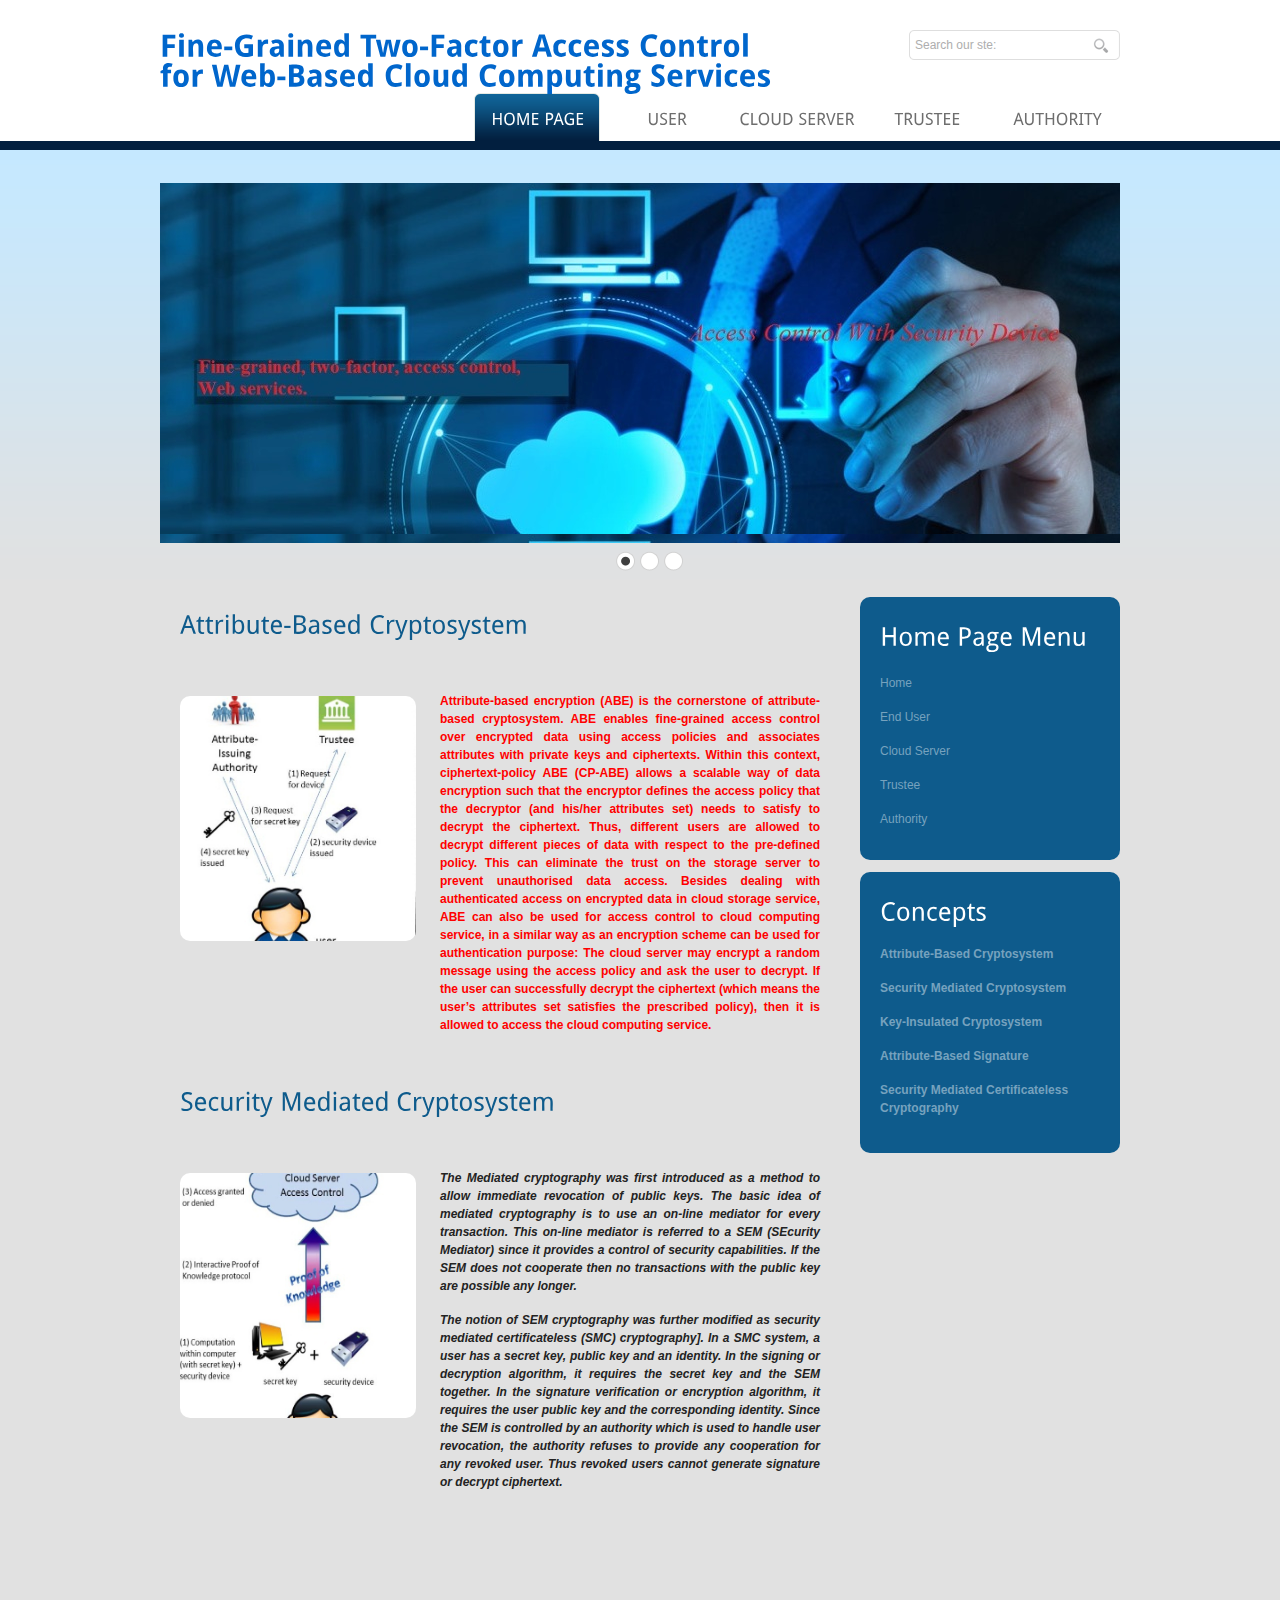
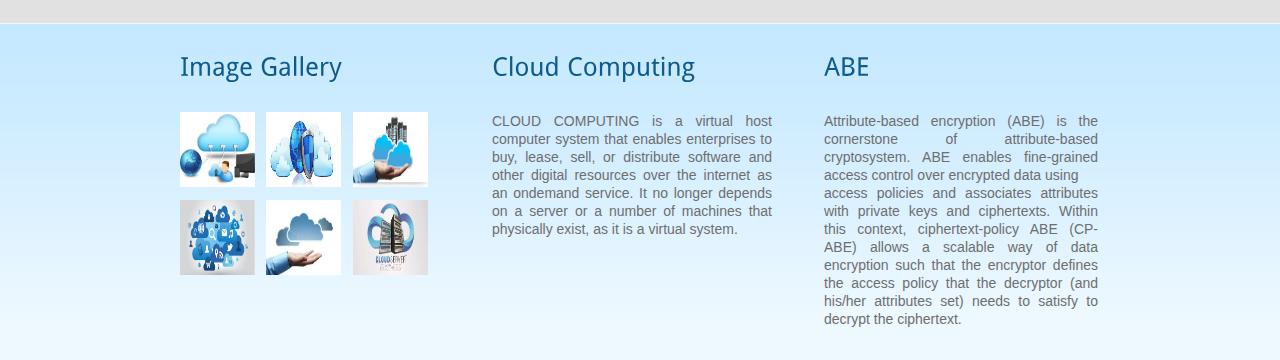
<file: index.html>
<!DOCTYPE html PUBLIC "-//W3C//DTD XHTML 1.0 Transitional//EN" "http://www.w3.org/TR/xhtml1/DTD/xhtml1-transitional.dtd">
<html xmlns="http://www.w3.org/1999/xhtml">
<head>
<title>Fine-Grained Two-Factor Access</title>
<meta http-equiv="Content-Type" content="text/html; charset=utf-8" />
<link href="css/style.css" rel="stylesheet" type="text/css" />
<link rel="stylesheet" type="text/css" href="css/coin-slider.css" />
<script type="text/javascript" src="js/cufon-yui.js"></script>
<script type="text/javascript" src="js/droid_sans_400-droid_sans_700.font.js"></script>
<script type="text/javascript" src="js/jquery-1.4.2.min.js"></script>
<script type="text/javascript" src="js/script.js"></script>
<script type="text/javascript" src="js/coin-slider.min.js"></script>
<style type="text/css">
<!--
.style2 {font-size: 14px}
.style3 {color: #76a2be}
.style4 {color: #76a2be; font-weight: bold; }
.style1 {	font-size: 35px;
	color: #0066CC;
	font-weight: bold;
}
.style5 {
	color: #FF0000;
	font-weight: bold;
}
.style6 {color: #E1E1E1}
.style7 {font-size: 30px; color: #0066CC; font-weight: bold; }
.style9 {color: #00FFFF}
-->
</style>
</head>
<body>
<div class="main">
  <div class="header">
    <div class="header_resize">
      <div class="searchform">
        <form id="formsearch" name="formsearch" method="post" action="#">
          <span>
          <input name="editbox_search" class="editbox_search" id="editbox_search" maxlength="80" value="Search our ste:" type="text" />
          </span>
          <input name="button_search" src="images/search.gif" class="button_search" type="image" />
        </form>
      </div>
      <div class="logo">
        <h1 class="style7">Fine-Grained Two-Factor Access Control </br>for
          Web-Based Cloud Computing Services</h1>
        <p class="style1">&nbsp;</p>
      </div>
      <div class="clr"></div>
      <div class="menu_nav">
        <ul>
          <li class="active"><a href="index.html"><span>Home Page</span></a></li>
          <li><a href="UserLogin.jsp"><span>User</span></a></li>
          <li><a href="CloudLogin.jsp"><span>Cloud Server</span></a></li>
          <li><a href="TrusteeLogin.jsp"><span>Trustee</span></a></li>
          <li><a href="AuthorityLogin.jsp"><span>Authority</span></a></li>
        </ul>
      </div>
      <div class="clr"></div>
      <div class="slider">
        <div id="coin-slider"> <a href="#"><img src="images/slide1.jpg" width="960" height="360" alt="" /></a> 
		<a href="#"><img src="images/slide2.jpg" width="960" height="360" alt="" /></a>
		 <a href="#"><img src="images/slide3.jpg" width="960" height="360" alt="" /></a> </div>
        <div class="clr"></div>
      </div>
      <div class="clr"></div>
    </div>
  </div>
  <div class="content">
    <div class="content_resize">
      <div class="mainbar">
        <div class="article">
          <h2>Attribute-Based Cryptosystem</h2>
          <p class="infopost">&nbsp;</p>
          <div class="clr"></div>
          <div class="img"><img src="images/img1.jpg" width="236" height="245" alt="" class="fl" /></div>
          <div class="post_content">
            <p align="justify"><span class="style5">Attribute-based encryption (ABE) is the 
              cornerstone of attribute-based cryptosystem. ABE enables 
              fine-grained access control over encrypted data using 
              access policies and associates attributes with private 
              keys and ciphertexts. Within this context, ciphertext-policy 
              ABE (CP-ABE) allows a scalable way of data encryption 
              such that the encryptor defines the access policy that the 
              decryptor (and his/her attributes set) needs to satisfy to decrypt 
              the ciphertext. Thus, different users are allowed to decrypt 
              different pieces of data with respect to the pre-defined policy. 
              This can eliminate the trust on the storage server to prevent 
              unauthorised data access. 
              Besides dealing with authenticated access on encrypted 
              data in cloud storage service, ABE can also be used for access control to cloud 
              computing service, in a similar way as an encryption scheme 
              can be used for authentication purpose: The cloud server may 
              encrypt a random message using the access policy and ask 
              the user to decrypt. If the user can successfully decrypt the 
              ciphertext (which means the user’s attributes set satisfies the 
              prescribed policy), then it is allowed to access the cloud 
              computing service.</span><br />
            </p>
          </div>
          <div class="clr"></div>
        </div>
        <div class="article">
          <h2 class="style6">Security Mediated Cryptosystem</h2>
          <p class="infopost">&nbsp;</p>
          <div class="clr"></div>
          <div class="img"><img src="images/img2.jpg" width="236" height="245" alt="" class="fl" /></div>
          <div class="post_content style9">
            <p align="justify"><em><strong>The  Mediated cryptography 
              was first introduced  as a method to allow immediate 
              revocation of public keys. The basic idea of mediated cryptography 
              is to use an on-line mediator for every transaction. 
              This on-line mediator is referred to a SEM (SEcurity Mediator) 
              since it provides a control of security capabilities. If the SEM 
              does not cooperate then no transactions with the public key 
            are possible any longer. </strong></em></p>
            <p align="justify"><em><strong>The notion of SEM cryptography was further modified  
              as security mediated certificateless (SMC) cryptography]. In a SMC system, a user has a secret key, public 
              key and an identity. In the signing or decryption algorithm, 
              it requires the secret key and the SEM together. In the 
              signature verification or encryption algorithm, it requires the 
              user public key and the corresponding identity. Since the SEM 
              is controlled by an authority which is used to handle user 
              revocation, the authority refuses to provide any cooperation 
              for any revoked user. Thus revoked users cannot generate 
              signature or decrypt ciphertext. </strong></em></p>
          </div>
          <div class="clr"></div>
        </div>
        <p class="pages">&nbsp;</p>
      </div>
      <div class="sidebar">
        <div class="gadget">
          <h2 class="star"><span>Home Page Menu </span></h2>
          <div class="clr"></div>
          <ul class="sb_menu">
            <li><a href="index.html">Home</a></li>
            <li><a href="UserLogin.jsp">End User</a></li>
            <li><a href="CloudLogin.jsp">Cloud Server</a></li>
            <li><a href="TrusteeLogin.jsp">Trustee</a></li>
            <li><a href="AuthorityLogin.jsp">Authority</a></li>
          </ul>
        </div>
        <div class="gadget">
          <h2 class="star">Concepts</h2>
          <div class="clr"></div>
          <ul class="ex_menu">
            <li class="style3"><strong>Attribute-Based Cryptosystem</strong></li>
            <li class="style3"></li>
            <li class="style3"><strong>Security Mediated Cryptosystem</strong></li>
            <li class="style3"></li>
            <li class="style4">Key-Insulated Cryptosystem</a></li>
            <li class="style4"></li>
            <li><span class="style3"><strong>Attribute-Based Signature</strong></span></li>
            <li></li>
            <li><strong>Security Mediated Certificateless Cryptography</strong></li>
            <li></li>
          </ul>
        </div>
      </div>
      <div class="clr"></div>
    </div>
  </div>
  <div class="fbg">
    <div class="fbg_resize">
      <div class="col c1">
        <h2><span>Image</span> Gallery</h2>
        <a href="#"><img src="images/gal1.jpg" width="75" height="75" alt="" class="gal" /></a> <a href="#"><img src="images/gal2.jpg" width="75" height="75" alt="" class="gal" /></a> <a href="#"><img src="images/gal3.jpg" width="75" height="75" alt="" class="gal" /></a> <a href="#"><img src="images/gal4.jpg" width="75" height="75" alt="" class="gal" /></a> <a href="#"><img src="images/gal5.jpg" width="75" height="75" alt="" class="gal" /></a> <a href="#"><img src="images/gal6.jpg" width="75" height="75" alt="" class="gal" /></a> </div>
      <div class="col c2">
        <h2>Cloud Computing</h2>
        <p align="justify" class="style2">CLOUD COMPUTING is a virtual host computer system 
          that enables enterprises to buy, lease, sell, or distribute 
          software and other digital resources over the internet as an ondemand 
          service. It no longer depends on a server or a number 
          of machines that physically exist, as it is a virtual system. </p>
      </div>
      <div class="col c3">
        <h2>ABE</h2>
        <p align="justify"><span class="style2">Attribute-based encryption (ABE) is the 
          cornerstone of attribute-based cryptosystem. ABE enables 
          fine-grained access control over encrypted data using<br />
          access policies and associates attributes with private 
          keys and ciphertexts. Within this context, ciphertext-policy 
          ABE (CP-ABE) allows a scalable way of data encryption 
          such that the encryptor defines the access policy that the 
          decryptor (and his/her attributes set) needs to satisfy to decrypt 
          the ciphertext.</span></p>
      </div>
      <div class="clr"></div>
    </div>
  </div>
  <div class="footer">
    <div class="footer_resize">
      <div style="clear:both;"></div>
    </div>
  </div>
</div>
<div align=center></div>
</body>
</html>
</file>
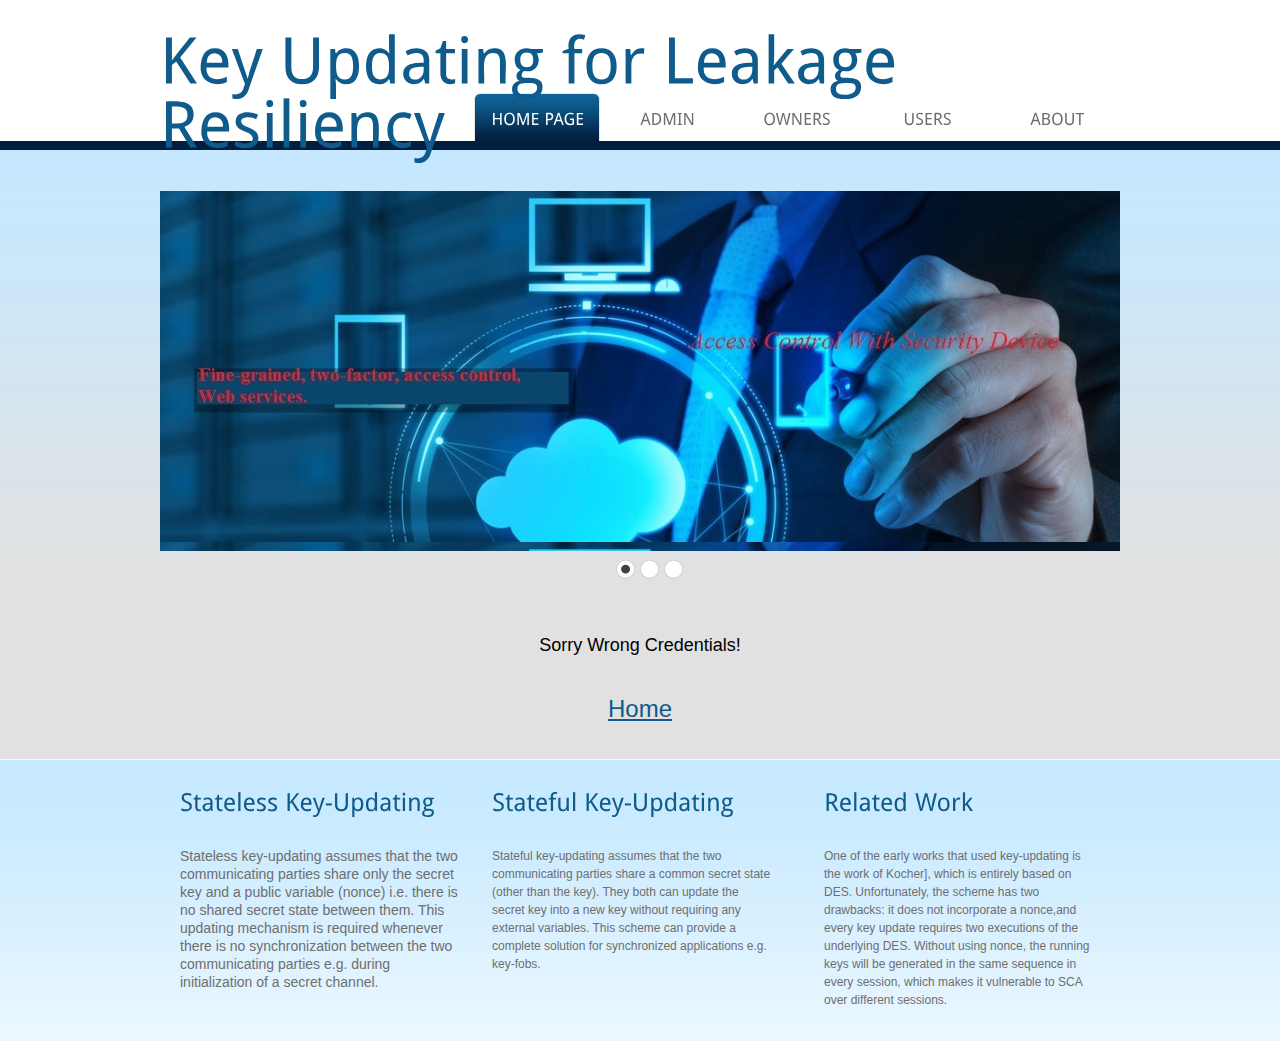
<file: wronglogin.html>
<!DOCTYPE html PUBLIC "-//W3C//DTD XHTML 1.0 Transitional//EN" "http://www.w3.org/TR/xhtml1/DTD/xhtml1-transitional.dtd">
<html xmlns="http://www.w3.org/1999/xhtml">
<head>
<title>User Home</title>
<meta http-equiv="Content-Type" content="text/html; charset=utf-8" />
<link href="css/style.css" rel="stylesheet" type="text/css" />
<link rel="stylesheet" type="text/css" href="css/coin-slider.css" />
<script type="text/javascript" src="js/cufon-yui.js"></script>
<script type="text/javascript" src="js/droid_sans_400-droid_sans_700.font.js"></script>
<script type="text/javascript" src="js/jquery-1.4.2.min.js"></script>
<script type="text/javascript" src="js/script.js"></script>
<script type="text/javascript" src="js/coin-slider.min.js"></script>
<style type="text/css">
<!--
.style1 {font-size: 18}
.style2 {font-size: 24px; }
.style3 {font-size: 14px}
.style4 {
	color: #333333;
	font-size: 18px;
}
.style5 {font-size: 18px}
.style6 {font-size: 24}
.style7 {font-size: 18px; color: #000000; }
-->
</style>
</head>
<body>
<div class="main">
  <div class="header">
    <div class="header_resize">
      <div class="searchform">      </div>
      <div class="logo">
        <h1><a href="index.html">Key Updating for Leakage Resiliency</a></h1>
      </div>
      <div class="clr"></div>
      <div class="menu_nav">
        <ul>
          <li class="active"><a href="index.html"><span>Home Page</span></a></li>
          <li><a href="admin.html"><span>Admin</span></a></li>
          <li><a href="dataowner.html"><span>Owners</span></a></li>
          <li><a href="user.html"><span>Users</span></a></li>
          <li><a href="about.html"><span>About</span></a></li>
        </ul>
      </div>
      <div class="clr"></div>
      <div class="slider">
        <div id="coin-slider"> 
          <p><a href="#"><img src="images/slide1.jpg" width="960" height="360" alt="" /></a></p>
          <p> <a href="#"><img src="images/slide2.jpg" width="960" height="360" alt="" /></a> <a href="#"><img src="images/slide3.jpg" width="960" height="360" alt="" /></a> </p>
        </div>
        <div class="clr"></div>
      </div>
      <div class="clr"></div>
    </div>
  </div>
  <div class="content">
    <div class="content_resize">
      <div class="clr">
        
		<p>&nbsp;</p>
      	<p>&nbsp;</p>
      	
      	
      	
		<p align="center" class="style7">Sorry Wrong Credentials!<p>
		<p>&nbsp;</p>
      	<p>&nbsp;</p>
      	<p align="center" class="style7"><span class="style2"><span class="style6"><a href="index.html">Home</a></span></span></p>
      	<p align="center" class="style7">&nbsp;</p>
      	
		<% 
	}
	%>
      </div>
    </div>
  </div>
  <div class="fbg">
    <div class="fbg_resize">
      <div class="col c1">
        <h2 class="style2">Stateless Key-Updating</h2>
        <span class="style3">Stateless key-updating assumes that the two communicating parties share only the secret key and a public variable (nonce)
i.e. there is no shared secret state between them. This updating mechanism is required whenever there is no synchronization between the two communicating parties e.g. during initialization of a secret channel. </span></div>
      <div class="col c2 style1">
        <h2 class="style2">Stateful Key-Updating</h2>
        <p>Stateful key-updating assumes that the two communicating parties share a common secret state (other than the key). They
          both can update the secret key into a new key without requiring
          any external variables. This scheme can provide a complete
        solution for synchronized applications e.g. key-fobs.</p>
      </div>
      <div class="col c3 style1">
        <h2 class="style2">Related Work</h2>
        <p>One of the early works that used key-updating is the work of
          Kocher], which is entirely based on DES. Unfortunately,
        the scheme has two drawbacks: it does not incorporate a nonce,and every key update requires two executions of the underlying
        DES. Without using nonce, the running keys will be
        generated in the same sequence in every session, which makes
        it vulnerable to SCA over different sessions.</p>
      </div>
      <div class="clr style1"></div>
    </div>
  </div>
  <div class="footer style1"></div>
</div>
</body>
</html>
</file>
<file: css/style.css>
@charset "utf-8";
body {
	margin:0;
	padding:0;
	width:100%;
	color:#666666;
	font:normal 12px/1.5em "Liberation sans", Arial, Helvetica, sans-serif;
}
html, .main {
	padding:0;
	margin:0;
}
.main {
	background:#e1e1e1 url(../images/main_bg.gif) repeat-x left top;
}
.clr {
	clear:both;
	padding:0;
	margin:0;
	width:100%;
	font-size:0;
	line-height:0;
}
h2 {
	margin:8px 0;
	padding:8px 0;
	font-size:25px;
	font-weight:normal;
	color:#3f3f3f;
}
p {
	margin:8px 0;
	padding:0 0 8px 0;
}
a {
	color:#0e5b8c;
	text-decoration:underline;
}
.header, .content, .menu_nav, .fbg, .footer, form, ol, ol li, ul, .content .mainbar, .content .sidebar {
	margin:0;
	padding:0;
}
.header {
}
.header_resize {
	margin:0 auto;
	padding:0;
	width:960px;
}
.logo {
	padding:0;
	float:left;
	width:auto;
	height:93px;
}
h1 {
	margin:0;
	padding:32px 0 0;
	font-size:64px;
	font-weight:normal;
	line-height:1.2em;
	text-transform:none;
}
h1 a, h1 a:hover {
	color:#0e5b8c;
	text-decoration:none;
}
h1 span {
	color:#b7b7b7;
}
h1 small {
	font-size:20px;
	line-height:1.2em;
	letter-spacing:normal;
	text-transform:none;
	color:#b7b7b7;
}
.slider {
	padding:0;
}
.rss {
	padding:18px 20px 0 0;
	float:right;
	width:auto;
}
.rss p {
	margin:0;
	padding:0;
	float:right;
	width:auto;
	color:#fff;
	font-size:13px;
	line-height:1.5em;
	font-weight:bold;
}
.rss a {
	color:#fff;
	text-decoration:none;
}
.rss a:hover {
	text-decoration:underline;
}
.rss img {
	margin:-3px 0 -3px 6px;
	border:none;
}
.menu_nav {
	margin:0 auto;
	padding:0 0 40px;
	height:50px;
	float:right;
}
.menu_nav ul {
	list-style:none;
	padding:0;
	height:50px;
	float:left;
}
.menu_nav ul li {
	margin:0;
	padding:0 0 0 4px;
	float:left;
}
.menu_nav ul li a {
	display:block;
	margin:0;
	padding:18px 0 0;
	width:126px;
	height:30px;
	font-size:16px;
	line-height:20px;
	font-weight:normal;
	color:#6e6e6e;
	text-decoration:none;
	text-align:center;
	text-transform:uppercase;
}
.menu_nav ul li.active a, .menu_nav ul li a:hover {
	text-decoration:none;
	color:#fff;
	font-weight:normal;
	background:url(../images/menu_a.gif) no-repeat center top;
}
.content {
	padding:0;
}
.content_resize {
	margin:0 auto;
	padding:18px 0;
	width:960px;
}
.content .mainbar {
	margin:0;
	padding:0;
	float:left;
	width:680px;
}
.content .mainbar h2 {
	margin-bottom:0;
	padding-bottom:0;
	font-size:25px;
	line-height:1.2em;
	color:#0e5b8c;
}
.content .mainbar div.img {
	padding:12px 0 0;
	float:left;
}
.content .mainbar img {
}
.content .mainbar img.fl {
	margin:0;
	padding:0;
	background:#fff;
	border:none;
}
.content .mainbar .article {
	margin:0 0 32px;
	padding:0 20px;
}
.content .mainbar .post_content {
	float:right;
	width:380px;
}
.content .mainbar .post_content strong {
	color:#232323;
}
.content .sidebar {
	padding:0;
	float:right;
	width:260px;
}
.content .sidebar .gadget {
	margin:0 0 12px;
	padding:12px 20px 24px;
	background:#0e5b8c;
}
.content .sidebar h2 {
	color:#fff;
}
ul.sb_menu, ul.ex_menu {
	margin:0;
	padding:0;
	list-style:none;
	color:#76a2be;
}
ul.sb_menu li, ul.ex_menu li {
	margin:0;
}
ul.sb_menu li {
	padding:8px 0;
	width:220px;
}
ul.ex_menu li {
	padding:4px 0;
}
ul.sb_menu li a {
	color:#76a2be;
	text-decoration:none;
	margin-left:-16px;
	padding:4px 8px 4px 16px;
}
ul.ex_menu li a {
	font-weight:bold;
	color:#c5e8ff;
	text-decoration:none;
}
ul.sb_menu li a:hover, ul.ex_menu li a:hover {
	color:#c8f0ff;
	font-weight:bold;
	text-decoration:underline;
}
p.spec {
	padding:0 0 16px;
}
p.infopost {
	margin-bottom:8px;
	padding:6px 0;
	color:#b2b2b2;
}
p.infopost a {
	padding:0 2px;
	color:#6e6e6e;
	text-decoration:underline;
}
p.infopost a.com {
	padding-left:4px;
	font-weight:bold;
	text-decoration:none;
	color:#0e5b8c;
}
p.infopost a.com:hover {
	text-decoration:underline;
}
p.infopost a.com span {
	padding-left:4px;
	font-weight:bold;
	color:#0e5b8c;
}
.content .mainbar .post_content a.rm {
	float:right;
	margin:0 0 16px;
	padding:15px 0 0;
	width:112px;
	height:31px;
	font-size:14px;
	line-height:18px;
	font-weight:bold;
	text-transform:none;
	color:#0e5b8c;
	text-decoration:none;
	text-align:center;
	background:url(../images/readmore.gif) repeat-x left top;
}
.content p.pages {
	margin:0 20px;
	padding:24px 0;
	font-size:11px;
	color:#929292;
	text-align:left;
	background:repeat-x left top;
}
.content p.pages span, .content p.pages a {
	padding:8px 12px;
	text-decoration:none;
}
.content p.pages span, .content p.pages a:hover {
	color:#232323;
	background:#fff;
}
.content p.pages a {
	color:#929292;
}
.content p.pages small {
	font-size:12px;
	float:right;
}
.content .mainbar .comment {
	margin:0;
	padding:16px 0 0 0;
}
.content .mainbar .comment img.userpic {
	border:1px solid #dedede;
	margin:10px 16px 0 0;
	padding:0;
	float:left;
}
.fbg {
	background:#edf8ff url(../images/fbg_bg.gif) repeat-x left top;
}
.fbg_resize {
	margin:0 auto;
	width:920px;
	padding:16px 20px;
	color:#6e6e6e;
}
.fbg h2 {
	color:#0e5b8c;
	padding-bottom:24px;
}
.fbg img.gal {
	margin:0 8px 8px 0;
	padding:0;
	border:none;
}
.fbg .col {
	margin:0;
	float:left;
}
.fbg .c1 {
	padding:0 16px 0 0;
	width:280px;
}
.fbg .c2 {
	padding:0 36px 0 16px;
	width:280px;
}
.fbg .c3 {
	padding:0 0 0 16px;
	width:274px;
}
.fbg .fbg_ul {
	margin:0;
	padding:0;
	list-style:none;
}
.fbg .fbg_ul li {
	margin:0;
	padding:0;
	list-style:none;
}
.fbg .fbg_ul li a {
	display:block;
	margin:0;
	padding:2px 0 2px 12px;
	color:#6e6e6e;
	text-decoration:none;
	background:url(../images/li.gif) no-repeat left center;
}
.fbg .fbg_ul li a:hover {
	color:#0e5b8c;
	text-decoration:underline;
}
.fbg p.contact_info {
	line-height:1.8em;
}
.fbg p.contact_info a {
	color:#0e5b8c;
	text-decoration:underline;
}
.fbg p.contact_info span {
	display:block;
	float:left;
	width:74px;
	font-weight:bold;
	color:#232323;
}
ol {
	list-style:none;
}
ol li {
	display:block;
	clear:both;
}
ol li label {
	display:block;
	margin:0;
	padding:16px 0 0 0;
}
ol li input.text {
	width:480px;
	border:1px solid #c0c0c0;
	margin:0;
	padding:5px 2px;
	height:16px;
	background-color:#fff;
}
ol li textarea {
	width:480px;
	border:1px solid #c0c0c0;
	margin:0;
	padding:2px;
	background-color:#fff;
}
ol li .send {
	margin:16px 0 0 0;
}
.searchform {
	padding:0;
	float:right;
}
#formsearch {
	margin:0;
	padding:30px 0 0;
	width:auto;
	height:30px;
}
#formsearch span {
	display:block;
	margin:0;
	padding:0;
	float:left;
	background:url(../images/search_bg.gif) no-repeat left top;
}
#formsearch input.editbox_search {
	margin:0;
	padding:8px 6px;
	float:left;
	width:170px;
	font-size:12px;
	line-height:14px;
	color:#aeaeae;
	background:none;
	outline:none;
	border:none;
}
#formsearch input.button_search {
	margin:0;
	padding:0;
	border:none;
	float:left;
}
.footer {
	background:#f6fcff url(../images/footer_bg.gif) repeat-x left top;
}
.footer_resize {
	margin:0 auto;
	padding:0 20px;
	width:920px;
	line-height:1.5em;
	color:#6b6b6b;
}
.footer_resize p {
	margin:24px 0;
	padding:0;
	line-height:normal;
	white-space:nowrap;
	text-indent:inherit;
}
.footer_resize a {
	color:#0e5b8c;
	font-weight:normal;
	margin:0;
	padding:0;
	border:none;
	text-decoration:underline;
	background-color:transparent;
}
.footer_resize a:hover {
	color:#0e5b8c;
	background-color:transparent;
	text-decoration:none;
}
.footer_resize .lf {
	float:left;
}
.footer_resize .rf {
	float:right;
}
a {
	outline:none;
}
</file>
<file: css/coin-slider.css>
.coin-slider {
	padding:0;
	overflow:hidden;
	zoom:1;
	position:relative;
	float:right;
}
.coin-slider a {
	text-decoration:none;
	outline:none;
	border:none;
}
.cs-buttons {
	margin:8px 0;
	padding:0;
	font-size:0;
	float:left;
}
.cs-buttons a {
	margin:0 2px;
	width:20px;
	height:20px;
	float:left;
	color:#fff;
	text-indent:-10000px;
	background:url(../images/slide_p.png) no-repeat center center;
}
.cs-buttons a.cs-active {
	color:#fff;
	background-image:url(../images/slide_a.png);
}
/* text in slider */
.cs-title {
	padding:16px 60px 16px 24px;
	width:876px;
	color:#fff;
	font-size:15px;
	line-height:1.5em;
	background:url(../images/overlay.png) repeat left top;
}
.cs-title big {
	font-size:20px;
}
/* buttons Next and Prew */
.cs-prev, .cs-next {
	background:url(../images/overlay.png) repeat left top;
	color:#fff;
	padding:0 10px;
}
</file>
